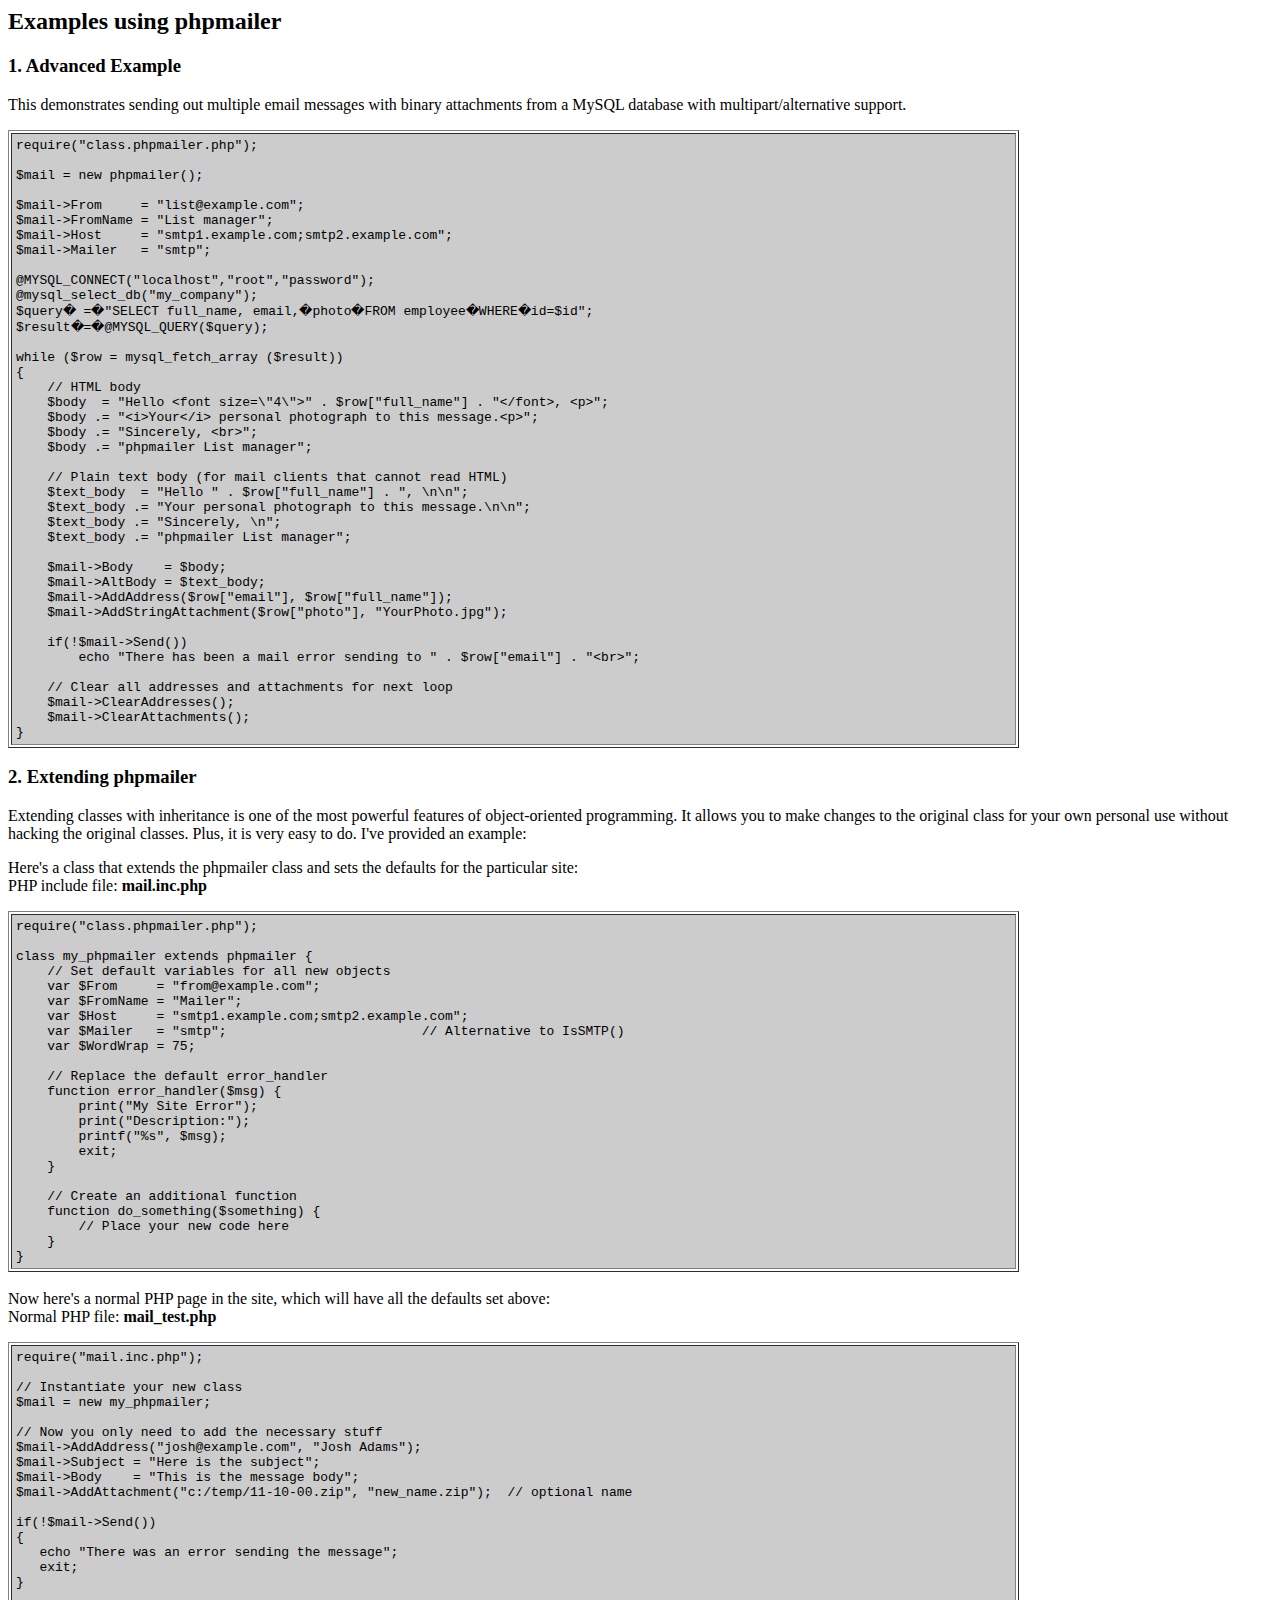
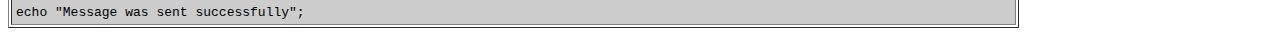
<file: mail/PHPMailer/docs/extending.html>
<html>
<head>
<title>Examples using phpmailer</title>
</head>

<body bgcolor="#FFFFFF">

<h2>Examples using phpmailer</h2>

<h3>1. Advanced Example</h3>
<p>

This demonstrates sending out multiple email messages with binary attachments
from a MySQL database with multipart/alternative support.<p>
<table cellpadding="4" border="1" width="80%">
<tr>
<td bgcolor="#CCCCCC">
<pre>
require("class.phpmailer.php");

$mail = new phpmailer();

$mail->From     = "list@example.com";
$mail->FromName = "List manager";
$mail->Host     = "smtp1.example.com;smtp2.example.com";
$mail->Mailer   = "smtp";

@MYSQL_CONNECT("localhost","root","password");
@mysql_select_db("my_company");
$query� =�"SELECT full_name, email,�photo�FROM employee�WHERE�id=$id";
$result�=�@MYSQL_QUERY($query);

while ($row = mysql_fetch_array ($result))
{
    // HTML body
    $body  = "Hello &lt;font size=\"4\"&gt;" . $row["full_name"] . "&lt;/font&gt;, &lt;p&gt;";
    $body .= "&lt;i&gt;Your&lt;/i&gt; personal photograph to this message.&lt;p&gt;";
    $body .= "Sincerely, &lt;br&gt;";
    $body .= "phpmailer List manager";

    // Plain text body (for mail clients that cannot read HTML)
    $text_body  = "Hello " . $row["full_name"] . ", \n\n";
    $text_body .= "Your personal photograph to this message.\n\n";
    $text_body .= "Sincerely, \n";
    $text_body .= "phpmailer List manager";

    $mail->Body    = $body;
    $mail->AltBody = $text_body;
    $mail->AddAddress($row["email"], $row["full_name"]);
    $mail->AddStringAttachment($row["photo"], "YourPhoto.jpg");

    if(!$mail->Send())
        echo "There has been a mail error sending to " . $row["email"] . "&lt;br&gt;";

    // Clear all addresses and attachments for next loop
    $mail->ClearAddresses();
    $mail->ClearAttachments();
}
</pre>
</td>
</tr>
</table>
<p>

<h3>2. Extending phpmailer</h3>
<p>

Extending classes with inheritance is one of the most
powerful features of object-oriented
programming.  It allows you to make changes to the
original class for your
own personal use without hacking the original
classes.  Plus, it is very
easy to do. I've provided an example:

<p>
Here's a class that extends the phpmailer class and sets the defaults
for the particular site:<br>
PHP include file: <b>mail.inc.php</b>
<p>

<table cellpadding="4" border="1" width="80%">
<tr>
<td bgcolor="#CCCCCC">
<pre>
require("class.phpmailer.php");

class my_phpmailer extends phpmailer {
    // Set default variables for all new objects
    var $From     = "from@example.com";
    var $FromName = "Mailer";
    var $Host     = "smtp1.example.com;smtp2.example.com";
    var $Mailer   = "smtp";                         // Alternative to IsSMTP()
    var $WordWrap = 75;

    // Replace the default error_handler
    function error_handler($msg) {
        print("My Site Error");
        print("Description:");
        printf("%s", $msg);
        exit;
    }

    // Create an additional function
    function do_something($something) {
        // Place your new code here
    }
}
</td>
</tr>
</table>
<br>

Now here's a normal PHP page in the site, which will have all the defaults set
above:<br>
Normal PHP file: <b>mail_test.php</b>
<p>

<table cellpadding="4" border="1" width="80%">
<tr>
<td bgcolor="#CCCCCC">
<pre>
require("mail.inc.php");

// Instantiate your new class
$mail = new my_phpmailer;

// Now you only need to add the necessary stuff
$mail->AddAddress("josh@example.com", "Josh Adams");
$mail->Subject = "Here is the subject";
$mail->Body    = "This is the message body";
$mail->AddAttachment("c:/temp/11-10-00.zip", "new_name.zip");  // optional name

if(!$mail->Send())
{
   echo "There was an error sending the message";
   exit;
}

echo "Message was sent successfully";
</pre>
</td>
</tr>
</table>
</p>

</body>
</html>
</file>
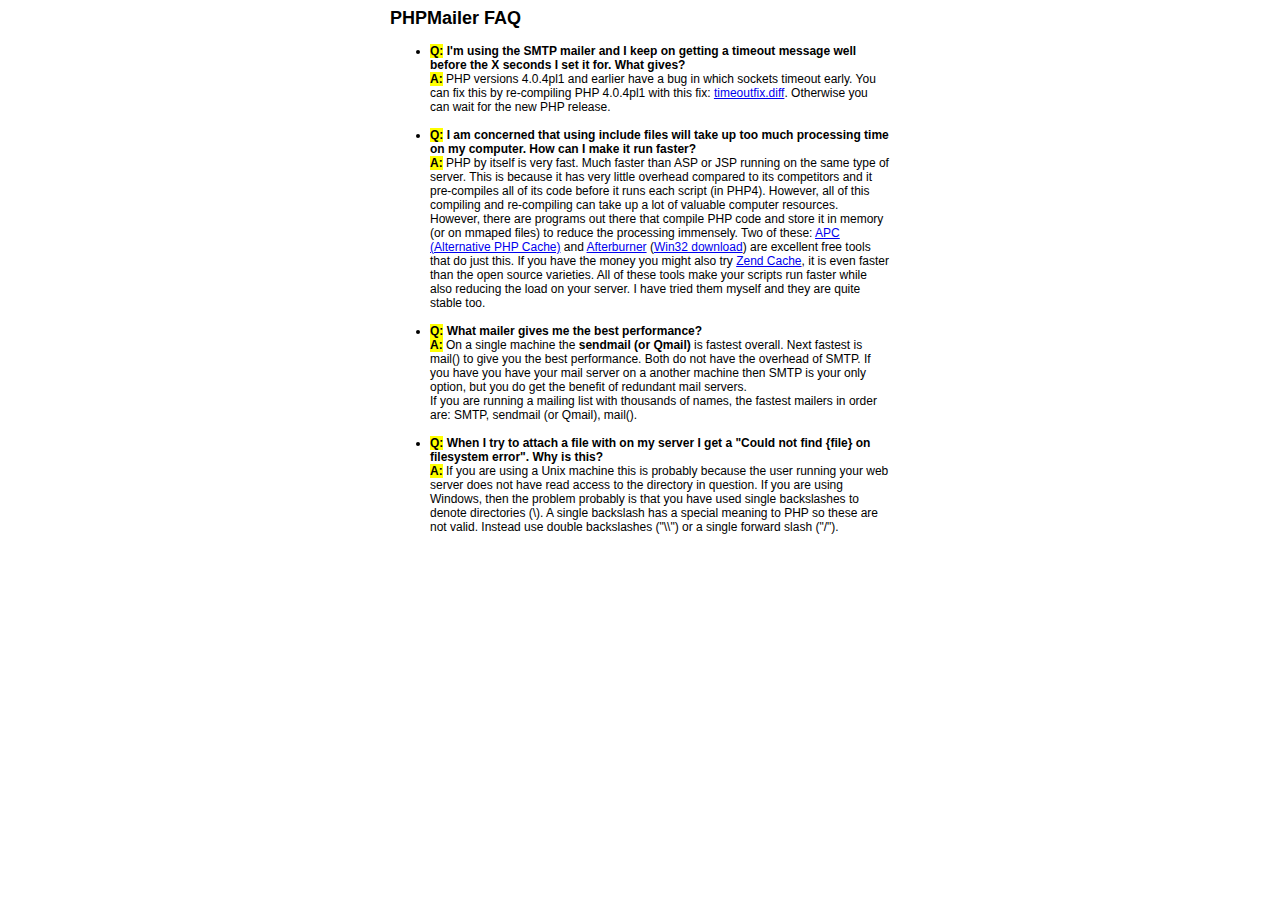
<file: mail/PHPMailer/docs/faq.html>
﻿<html>
<head>
<title>PHPMailer FAQ</title>
<style>
body, p {
  font-family: Arial, Helvetica, sans-serif;
  font-size: 12px;
}
div.width {
  width: 500px;
  text-align: left;
}
</style>
</head>
<body bgcolor="#FFFFFF">
<center>
<div class="width">
<h2>PHPMailer FAQ</h2>
<ul>

  <li><b style="background-color: #FFFF00">Q:</b> <b>I&#039;m using the SMTP mailer and I keep on getting a timeout message
  well before the X seconds I set it for.  What gives?</b><br />
  <b style="background-color: #FFFF00">A:</b> PHP versions 4.0.4pl1 and earlier have a bug in which sockets timeout
  early.  You can fix this by re-compiling PHP 4.0.4pl1 with this fix:
  <a href="timeoutfix.diff">timeoutfix.diff</a>. Otherwise you can wait for the new PHP release.<br /><br /></li>

  <li><b style="background-color: #FFFF00">Q:</b> <b>I am concerned that using include files will take up too much
  processing time on my computer.  How can I make it run faster?</b><br />
  <b style="background-color: #FFFF00">A:</b>  PHP by itself is very fast.  Much faster than ASP or JSP running on
  the same type of server.  This is because it has very little overhead compared
  to its competitors and it pre-compiles all of
  its code before it runs each script (in PHP4).  However, all of
  this compiling and re-compiling can take up a lot of valuable
  computer resources.  However, there are programs out there that compile
  PHP code and store it in memory (or on mmaped files) to reduce the
  processing immensely.  Two of these: <a href="http://apc.communityconnect.com">APC
  (Alternative PHP Cache)</a> and <a href="http://bwcache.bware.it/index.htm">Afterburner</a>
  (<a href="http://www.mm4.de/php4win/mod_php4_win32/">Win32 download</a>)
  are excellent free tools that do just this.  If you have the money
  you might also try <a href="http://www.zend.com">Zend Cache</a>, it is
  even faster than the open source varieties.  All of these tools make your
  scripts run faster while also reducing the load on your server. I have tried
  them myself and they are quite stable too.<br /><br /></li>

  <li><b style="background-color: #FFFF00">Q:</b> <b>What mailer gives me the best performance?</b><br />
  <b style="background-color: #FFFF00">A:</b> On a single machine the <b>sendmail (or Qmail)</b> is fastest overall.
  Next fastest is mail() to give you the best performance. Both do not have the overhead of SMTP.
  If you have you have your mail server on a another machine then
  SMTP is your only option, but you do get the benefit of redundant mail servers.<br />
  If you are running a mailing list with thousands of names, the fastest mailers in order are: SMTP, sendmail (or Qmail), mail().<br /><br /></li>

  <li><b style="background-color: #FFFF00">Q:</b> <b>When I try to attach a file with on my server I get a
  "Could not find {file} on filesystem error".  Why is this?</b><br />
  <b style="background-color: #FFFF00">A:</b> If you are using a Unix machine this is probably because the user
  running your web server does not have read access to the directory in question.  If you are using Windows,
  then the problem probably is that you have used single backslashes to denote directories (\).
  A single backslash has a special meaning to PHP so these are not
  valid.  Instead use double backslashes ("\\") or a single forward
  slash ("/").<br /><br /></li>

</ul>

</div>
</center>

</body>
</html>
</file>
